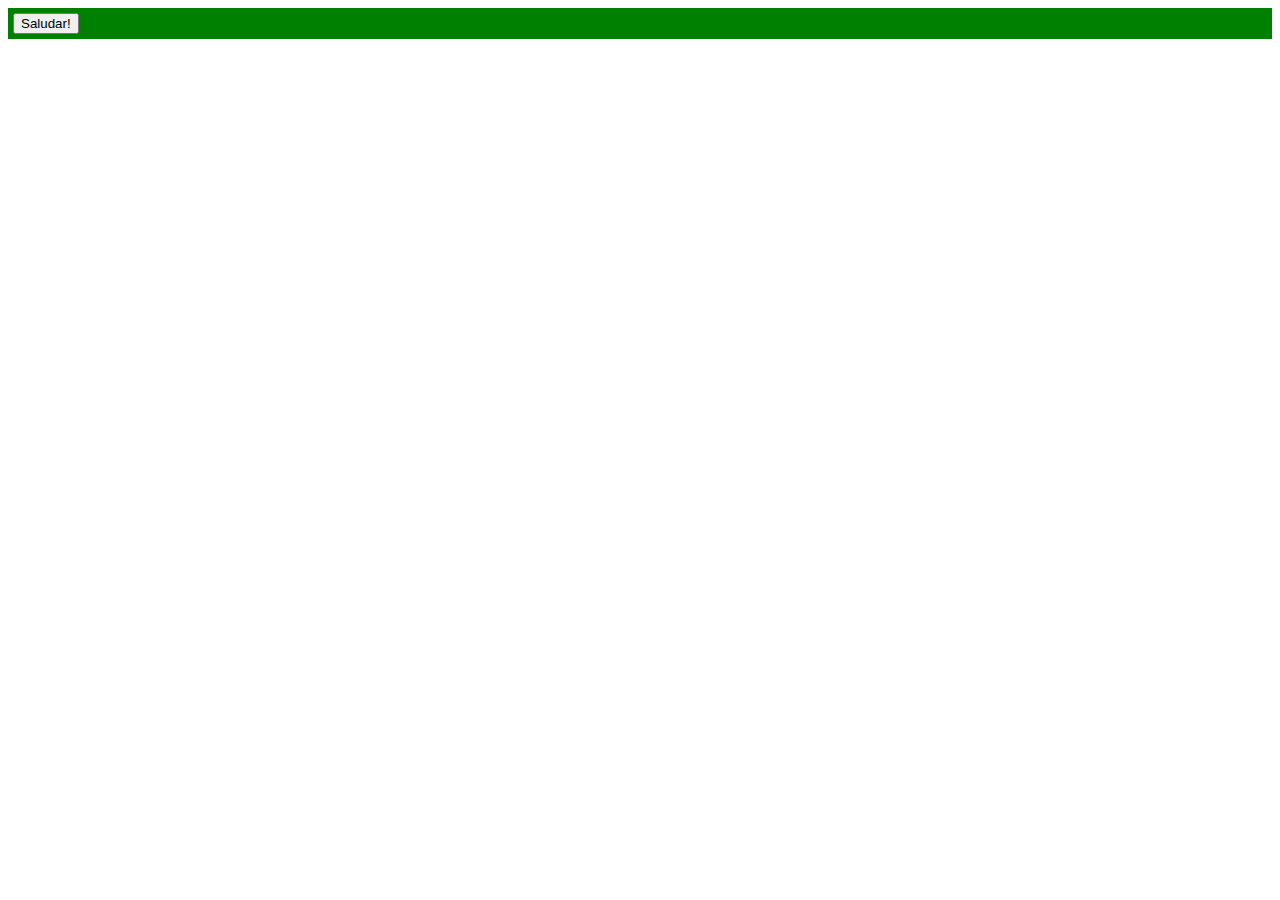
<file: index.html>
<!DOCTYPE html>

<html lang="en">
<head>
    
    <script src="js/eventos.js" defer></script>
    <meta charset="UTF-8">
    <meta name="viewport" content="width=device-width, initial-scale=1.0">

    <link href="css/style.css" rel="stylesheet" type="text/css">
    <title>Saludar</title>
</head>
<body>
<div id="greenDiv">
    <button onclick="alert('Hola!')">Saludar!</button>
</div>

</body>
</html>
</file>
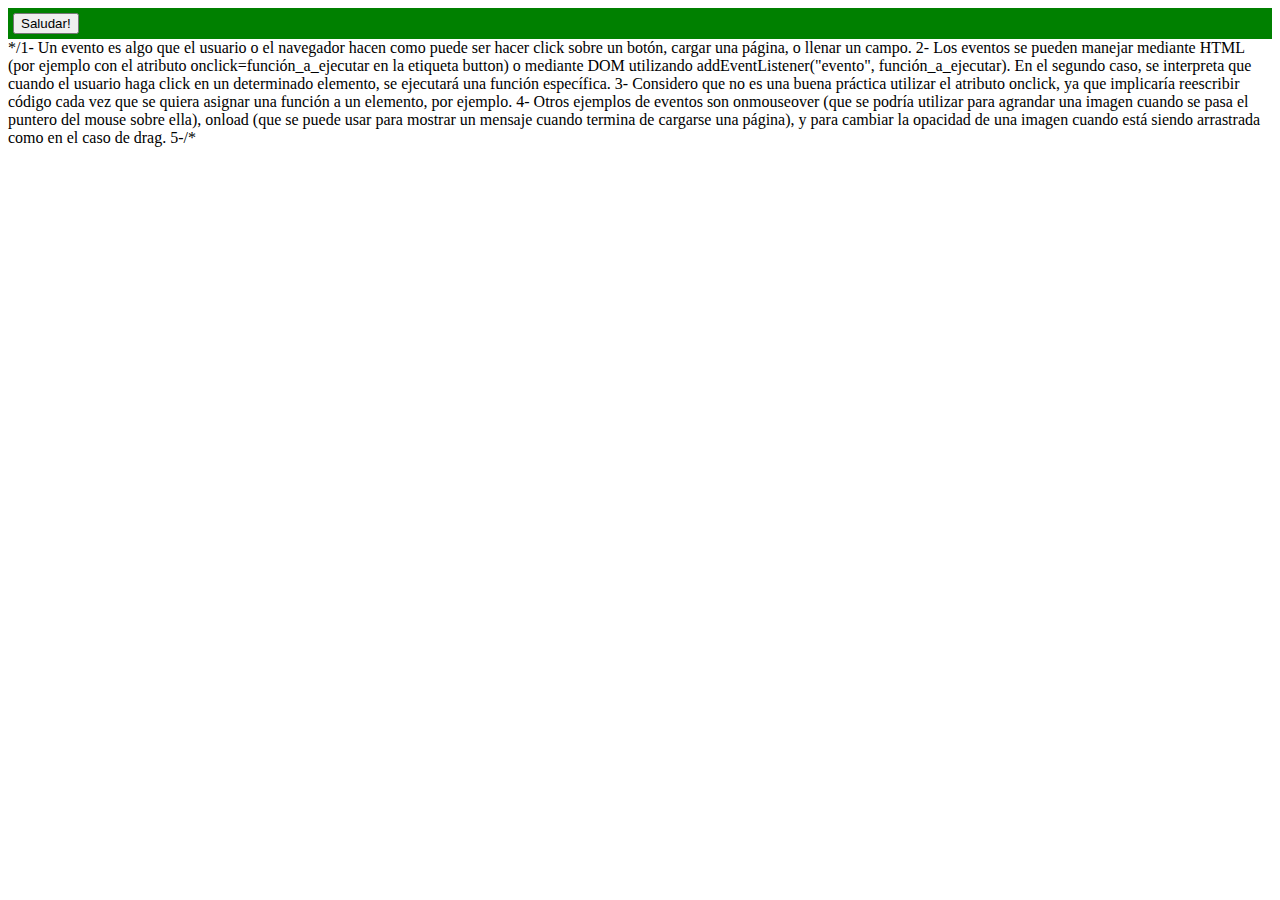
<file: index_solucion_click.html>
<!DOCTYPE html>

<html lang="en">
<head>
    
    <script src="js/eventos.js" defer></script>
    <meta charset="UTF-8">
    <meta name="viewport" content="width=device-width, initial-scale=1.0">

    <link href="css/style.css" rel="stylesheet" type="text/css">
    <title>Saludar</title>
</head>
<body>
<div id="greenDiv">
    <button id="saludar">Saludar!</button>
</div>

</body>
</html>

*/1- Un evento es algo que el usuario o el navegador hacen como puede ser hacer click sobre un botón, cargar una página, o llenar un campo.

2- Los eventos se pueden manejar mediante HTML (por ejemplo con el atributo onclick=función_a_ejecutar en la etiqueta button) o mediante DOM utilizando addEventListener("evento", función_a_ejecutar). En el segundo caso, se interpreta que cuando el usuario haga click en un determinado elemento, se ejecutará una función específica.

3- Considero que no es una buena práctica utilizar el atributo onclick, ya que implicaría reescribir código cada vez que se quiera asignar una función a un elemento, por ejemplo.

4- Otros ejemplos de eventos son onmouseover (que se podría utilizar para agrandar una imagen cuando se pasa el puntero del mouse sobre ella), onload (que se puede usar para mostrar un mensaje cuando termina de cargarse una página), y para cambiar la opacidad de una imagen cuando está siendo arrastrada como en el caso de drag.

5-/*
</file>
<file: css/style.css>
div {
    background-color: green;
    padding: 5px;
}
</file>
